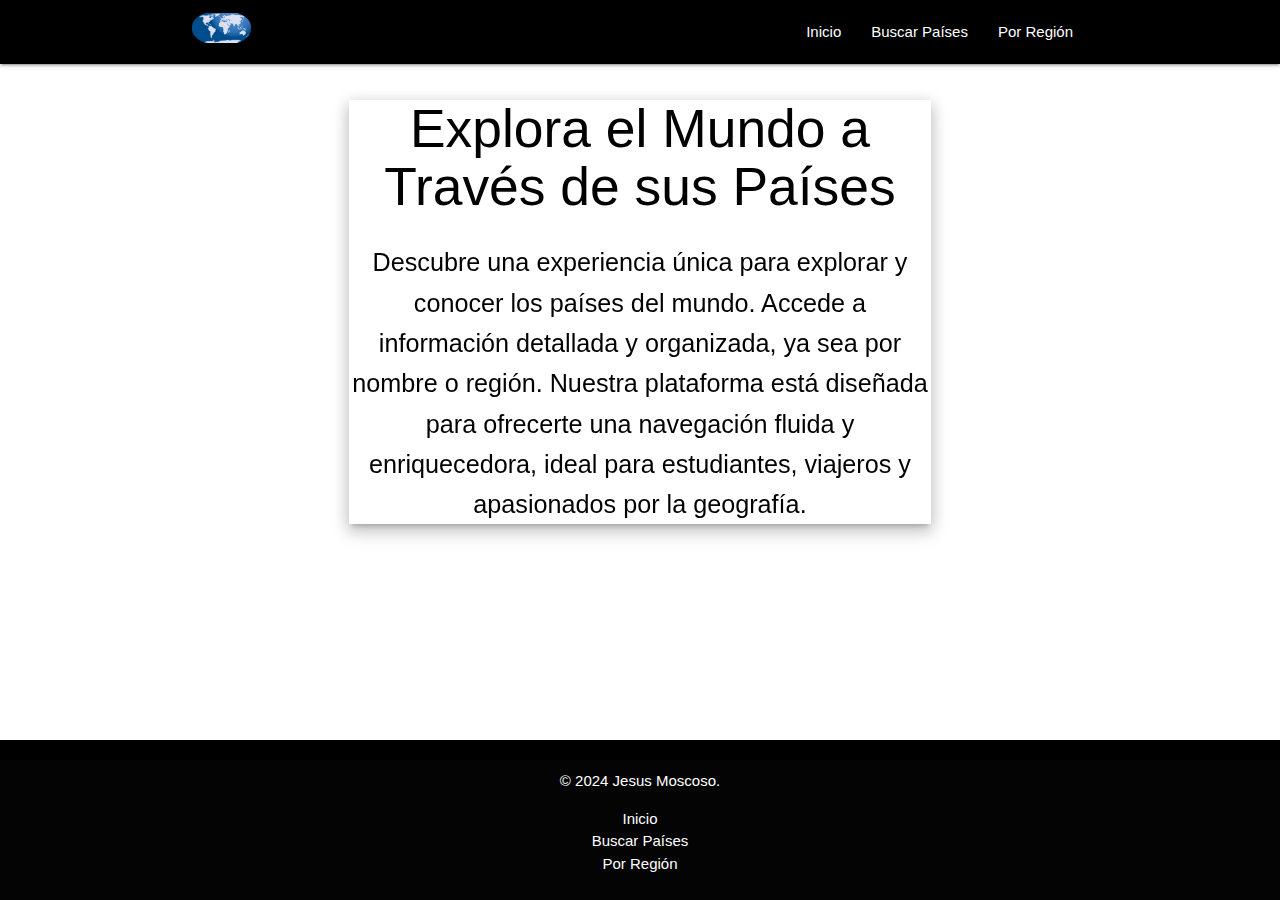
<file: index.html>
<!DOCTYPE html>
<html lang="en">
<head>
    <meta charset="UTF-8">
    <meta name="viewport" content="width=device-width, initial-scale=1.0">
    <title>Proyecto - Lista de Países</title>
    <link href="https://fonts.googleapis.com/icon?family=Material+Icons" rel="stylesheet">
    <link rel="stylesheet" href="css/estilos.css">
    <link rel="stylesheet" href="https://cdnjs.cloudflare.com/ajax/libs/materialize/1.0.0/css/materialize.min.css">            
</head>
<body>

    <header>
        <nav class="black">
            <div class="container">
                <div class="nav-wrapper">
                    <!-- Logo -->
                    <a href="index.html" class="brand-logo">
                        <img src="imagenes/world-map-297315__340.webp" alt="Logo" style="height: 30px;">
                    </a>
                    <!-- Menú para pantallas grandes -->
                    <ul id="nav-mobile" class="right hide-on-med-and-down">
                        <li><a href="index.html">Inicio</a></li>
                        <li><a href="BuscarPorNombre.html">Buscar Países</a></li>
                        <li><a href="BuscarPorRegion.html">Por Región</a></li>
                    </ul>
                    <!-- Icono de menú para móviles -->
                    <a href="#" data-target="mobile-nav" class="sidenav-trigger">
                        <i class="material-icons">menu</i>
                    </a>
                </div>
            </div>
        </nav>

            <!-- Sidenav -->
        <ul class="sidenav" id="mobile-nav">
            <li><a href="index.html"><i class="material-icons">home</i>Inicio</a></li>
            <li><a href="BuscarPorNombre.html"><i class="material-icons">search</i>Buscar Países</a></li>
            <li><a href="BuscarPorRegion.html"><i class="material-icons">public</i>Por Región</a></li>
        </ul>
    </header>
    
    <main>
        <div class="row">
          <div class="col s12 m8 offset-m2 center-align">
            <div class="container z-depth-3 black-text  " style="backdrop-filter: blur(10px)">
              <h2>Explora el Mundo a Través de sus Países</h2>
              <p class="flow-text" style="line-height: 1.6;">
                Descubre una experiencia única para explorar y conocer los países del mundo. Accede a información detallada 
                y organizada, ya sea por nombre o región. Nuestra plataforma está diseñada para ofrecerte una navegación 
                fluida y enriquecedora, ideal para estudiantes, viajeros y apasionados por la geografía.
              </p>
            </div>
          </div>
        </div>
    </main>
      
    <footer class="page-footer black">
        <div class="footer-copyright">
            <div class="container  center-align">
                <span class="white-text">© 2024 Jesus Moscoso.</span>
                <ul >
                    <li ><a href="index.html" class="white-text">Inicio</a></li>
                    <li><a href="BuscarPorNombre.html" class="white-text">Buscar Países</a></li>
                    <li><a href="BuscarPorRegion.html" class="white-text">Por Región</a></li>
                </ul>
            </div>

        </div>
    </footer>
    
    <!-- Materialize JS -->
 <script src="https://cdnjs.cloudflare.com/ajax/libs/materialize/1.0.0/js/materialize.min.js"></script>
 <script>
     //sidenav
     document.addEventListener('DOMContentLoaded', function() {
     var sidenav = document.querySelectorAll('.sidenav');
     M.Sidenav.init(sidenav); 
     });
 </script>
</body>
</html>
</file>
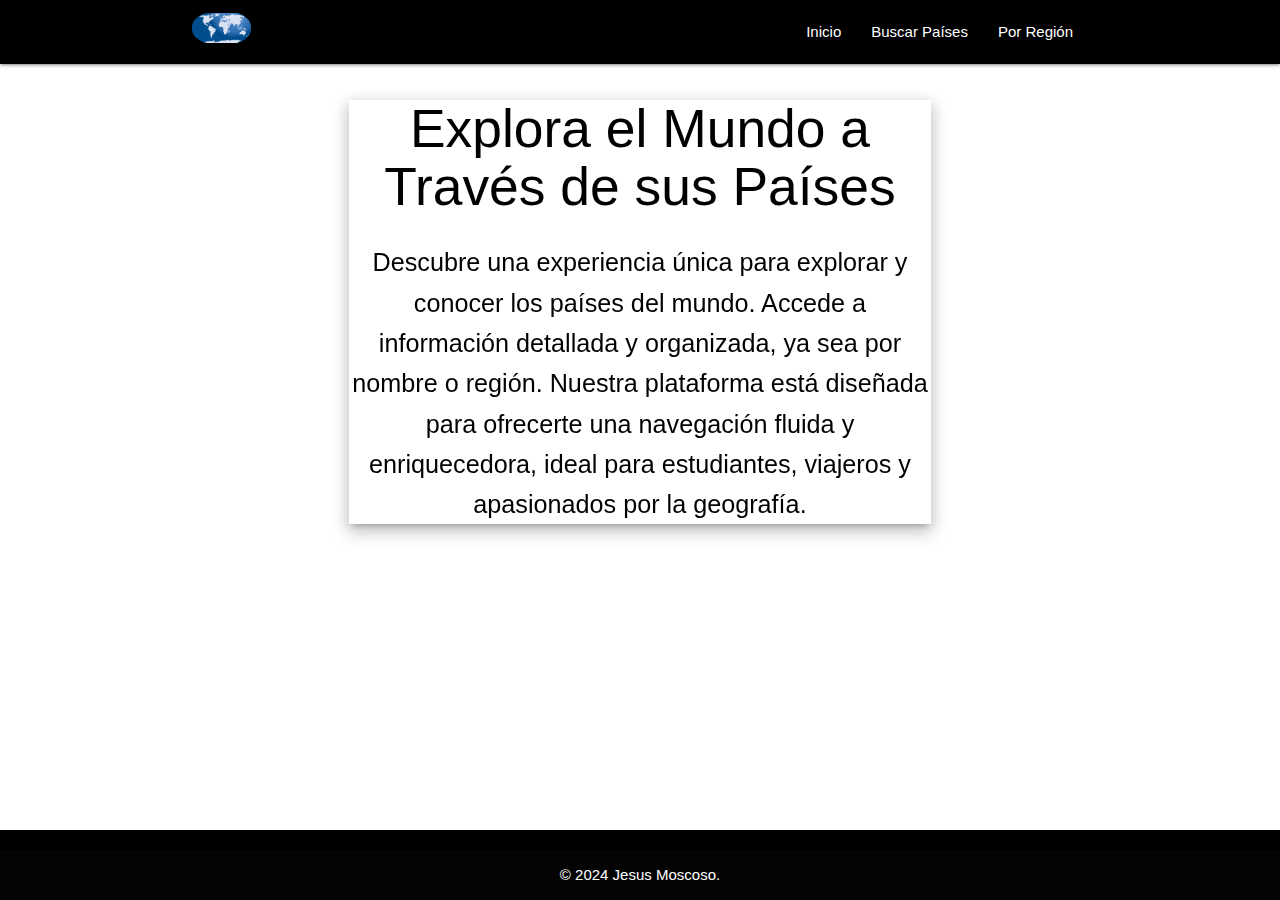
<file: Paginas/index.html>
<!DOCTYPE html>
<html lang="en">
<head>
    <meta charset="UTF-8">
    <meta name="viewport" content="width=device-width, initial-scale=1.0">
    <title>Proyecto - Lista de Países</title>
    <link href="https://fonts.googleapis.com/icon?family=Material+Icons" rel="stylesheet">
    <link rel="stylesheet" href="/css/estilos.css">
    <link rel="stylesheet" href="https://cdnjs.cloudflare.com/ajax/libs/materialize/1.0.0/css/materialize.min.css">            
</head>
<body>
   
    <header>
        <nav class="black">
            <div class="container">
                <div class="nav-wrapper">
                    <a href="index.html" class="brand-logo">
                        <img src="/imagenes/world-map-297315__340.webp" alt="Logo" style="height: 30px;">
                    </a>
                    <ul id="nav-mobile" class="right hide-on-med-and-down">
                        <li><a href="/Paginas/index.html">Inicio</a></li>
                        <li><a href="/Paginas/BuscarPorNombre.html">Buscar Países</a></li>
                        <li><a href="/Paginas/BuscarPorRegion.html">Por Región</a></li>
                    </ul>
                    <!-- Icono de hamburguesa para pantallas pequeñas -->
                    <a href="#" data-target="mobile-nav" class="sidenav-trigger">
                        <i class="material-icons">menu</i>
                    </a>
                </div>
            </div>
        </nav>
    </header>

    <ul class="sidenav" id="mobile-nav">
        <li><a href="/Paginas/index.html">Inicio</a></li>
        <li><a href="/Paginas/BuscarPorNombre.html">Buscar Países</a></li>
        <li><a href="/Paginas/BuscarPorRegion.html">Por Región</a></li>
    </ul>
    
    <main>
        <div class="row">
          <div class="col s12 m8 offset-m2 center-align">
            <div class="container z-depth-3 black-text  " style="backdrop-filter: blur(10px)">
              <h2>Explora el Mundo a Través de sus Países</h2>
              <p class="flow-text" style="line-height: 1.6;">
                Descubre una experiencia única para explorar y conocer los países del mundo. Accede a información detallada 
                y organizada, ya sea por nombre o región. Nuestra plataforma está diseñada para ofrecerte una navegación 
                fluida y enriquecedora, ideal para estudiantes, viajeros y apasionados por la geografía.
              </p>
            </div>
          </div>
        </div>
    </main>
      


    <footer class="page-footer black">
        <div class="footer-copyright">
            <div class="container  center-align">
                <span class="white-text">© 2024 Jesus Moscoso.</span>
            </div>
        </div>
    </footer>
    
    <!-- Materialize JS -->
 <script src="https://cdnjs.cloudflare.com/ajax/libs/materialize/1.0.0/js/materialize.min.js"></script>
 <script>
     //sidenav
     document.addEventListener('DOMContentLoaded', function() {
     var sidenav = document.querySelectorAll('.sidenav');
     M.Sidenav.init(sidenav); 
     });
 </script>
</body>
</html>
</file>
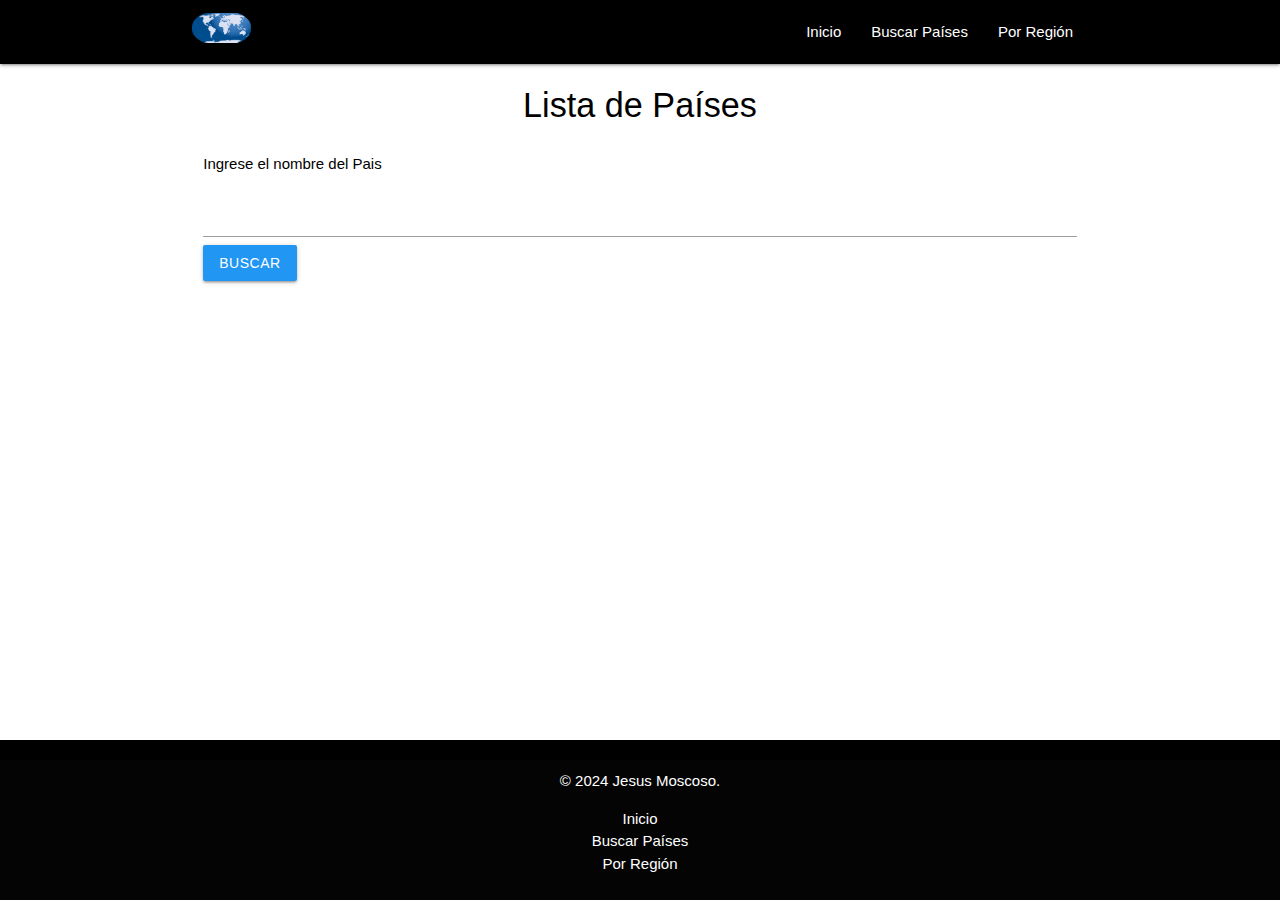
<file: BuscarPorNombre.html>
<!DOCTYPE html>
<html lang="es">
<head>
    <meta charset="UTF-8">
    <meta name="viewport" content="width=device-width, initial-scale=1.0">
    <title>Proyecto - Lista de Países</title>
    <link href="https://fonts.googleapis.com/icon?family=Material+Icons" rel="stylesheet">
    <link rel="stylesheet" href="css/estilos.css">
    <link rel="stylesheet" href="https://cdnjs.cloudflare.com/ajax/libs/materialize/1.0.0/css/materialize.min.css">            
</head>
<body>

    <header>
        <nav class="black">
            <div class="container">
                <div class="nav-wrapper">
                    <a href="index.html" class="brand-logo">
                        <img src="imagenes/world-map-297315__340.webp" alt="Logo" style="height: 30px;">
                    </a>
                    <ul id="nav-mobile" class="right hide-on-med-and-down">
                        <li><a href="index.html">Inicio</a></li>
                        <li><a href="BuscarPorNombre.html">Buscar Países</a></li>
                        <li><a href="BuscarPorRegion.html">Por Región</a></li>
                    </ul>
                    <a href="#" data-target="mobile-nav" class="sidenav-trigger">
                        <i class="material-icons">menu</i>
                    </a>
                </div>
            </div>
        </nav>
    
        <ul class="sidenav" id="mobile-nav">
            <li><a href="index.html" class="waves-effect"><i class="material-icons">home</i>Inicio</a></li>
            <li><a href="BuscarPorNombre.html" class="waves-effect"><i class="material-icons">search</i>Buscar Países</a></li>
            <li><a href="BuscarPorRegion.html" class="waves-effect"><i class="material-icons">public</i>Por Región</a></li>
        </ul>
    </header>

    <main class="container">

        <h4 class="center-align">Lista de Países</h4>
        
        <div class="row">
            <form class="col s12 m12 white">
                <div class="input-field">
                    <p><strong>Ingrese el nombre del Pais</strong></p>
                    <input id="lblPais" type="text" class="validate">
                    <label for="lblPais" class="black-text"></label>
                    <button id="btnBuscar" class="btn waves-effect waves-light blue" type="button">Buscar</button>
                </div>
            </form>
        </div>


        <div class="row" id="listaPaises">
            <!-- las tarjetas de paises se van a cargar aqui -->
        </div>

      
        <div id="modalDetalles" class="modal">
            <div class="modal-content">
                <h5>Detalles del País</h5>
                <div id="detallePais"></div>
            </div>
            <div class="modal-footer">
                <a href="#!" class="modal-close btn waves-effect waves-light blue">Cerrar</a>
            </div>
        </div>

        
    </main>

   
    <footer class="page-footer black">
        <div class="footer-copyright">
            <div class="container  center-align">
                <span class="white-text">© 2024 Jesus Moscoso.</span>
                <ul >
                    <li ><a href="index.html" class="white-text">Inicio</a></li>
                    <li><a href="BuscarPorNombre.html" class="white-text">Buscar Países</a></li>
                    <li><a href="BuscarPorRegion.html" class="white-text">Por Región</a></li>
                </ul>
            </div>
        </div>
    </footer>
    
    <!-- Scripts -->
    <script src="logica/index.js"></script>
    <!-- Materialize JS -->
    <script src="https://cdnjs.cloudflare.com/ajax/libs/materialize/1.0.0/js/materialize.min.js"></script>
    <script>
        // Inicialización del modal
        document.addEventListener('DOMContentLoaded', function () {
            const modals = document.querySelectorAll('.modal');
            M.Modal.init(modals);
        });

        // Inicialización del menú lateral (sidenav)
        document.addEventListener('DOMContentLoaded', function() {
            var sidenav = document.querySelectorAll('.sidenav');
            M.Sidenav.init(sidenav); // Inicializa el menú lateral
        });
    </script>
</body>
</html>
</file>
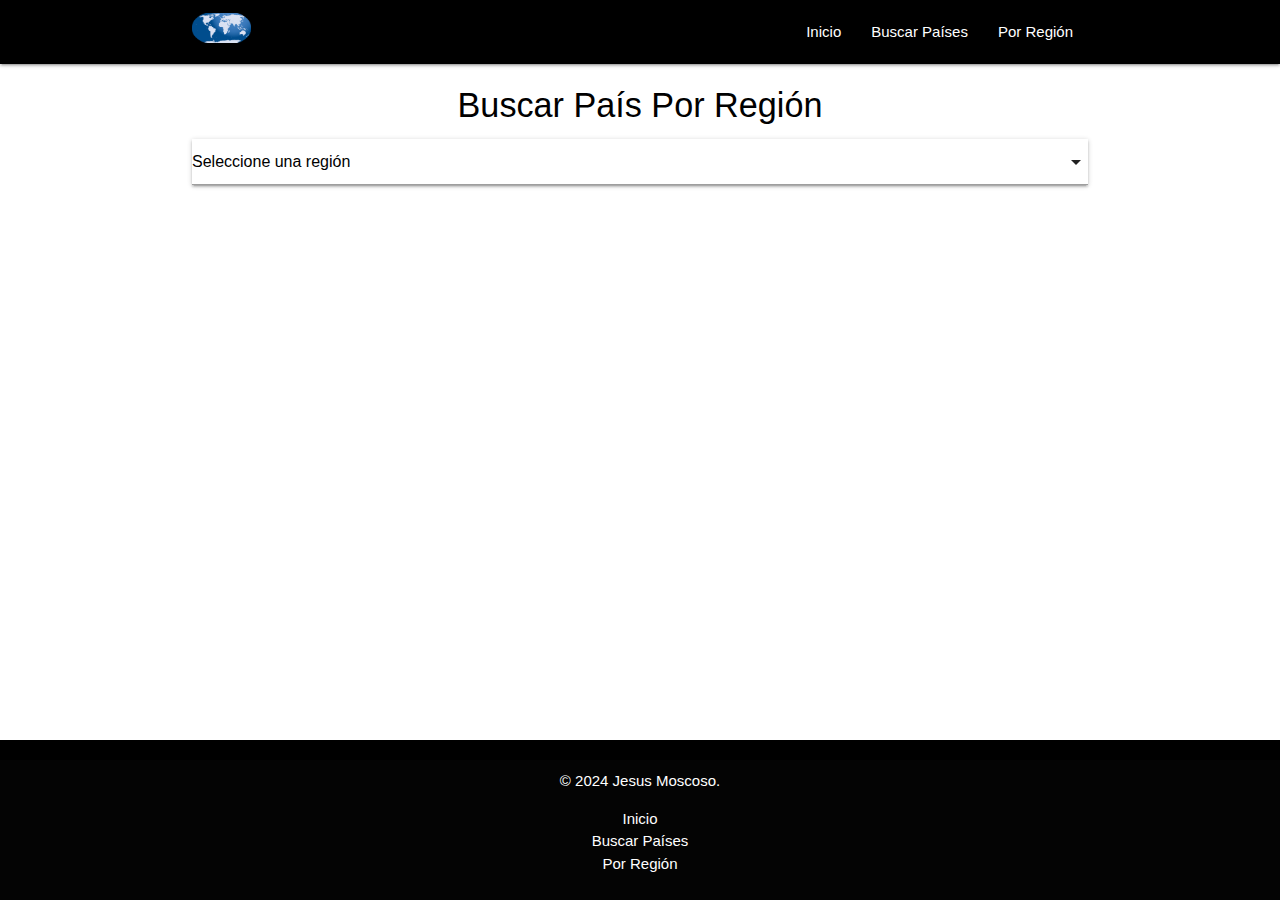
<file: BuscarPorRegion.html>
<!DOCTYPE html>
<html lang="en">

<head>
    <meta charset="UTF-8">
    <meta name="viewport" content="width=device-width, initial-scale=1.0">
    <title>Proyecto</title>
    <link href="https://fonts.googleapis.com/icon?family=Material+Icons" rel="stylesheet">
    <link rel="stylesheet" href="css/estilos.css">
    <link rel="stylesheet" href="https://cdnjs.cloudflare.com/ajax/libs/materialize/1.0.0/css/materialize.min.css">
</head>

<body>
    <header>
        <nav class="black">
            <div class="container">
                <div class="nav-wrapper">
                    <a href="index.html" class="brand-logo">
                        <img src="imagenes/world-map-297315__340.webp" alt="Logo" style="height: 30px;">
                    </a>
                    <ul id="nav-mobile" class="right hide-on-med-and-down">
                        <li><a href="index.html">Inicio</a></li>
                        <li><a href="BuscarPorNombre.html">Buscar Países</a></li>
                        <li><a href="BuscarPorRegion.html">Por Región</a></li>
                    </ul>

            
                    <a href="#" data-target="mobile-nav" class="sidenav-trigger">
                        <i class="material-icons">menu</i>
                    </a>
                </div>
            </div>
        </nav>

        <ul class="sidenav" id="mobile-nav">
            <li><a href="index.html" class="waves-effect"><i class="material-icons">home</i>Inicio</a></li>
            <li><a href="BuscarPorNombre.html" class="waves-effect"><i class="material-icons">search</i>Buscar Países</a></li>
            <li><a href="BuscarPorRegion.html" class="waves-effect"><i class="material-icons">public</i>Por Región</a></li>
        </ul>

    </header>

    <!-- Main content -->
    <main class="container">

        <h4 class="center-align">Buscar País Por Región</h4>

        <div class="input-field white z-depth-1">
            <select id="lblRegion" required class="black-text">
                <option value="" disabled selected>Seleccione una región</option>
                <option value="Asia">Asia</option>
                <option value="Europe">Europa</option>
                <option value="Americas">América</option>
                <option value="Africa">África</option>
                <option value="Oceania">Oceanía</option>
            </select>

            <label for="lblRegion"></label>
        </div>
        


        <div class="row" id="listaPaises">
            
            

        </div>


        
        <!-- Modal para detalles del país -->
        <div id="modalDetalles" class="modal">
            <div class="modal-content">
                <h5>Detalles del País</h5>
                <p id="detallePais"></p>
            </div>
            <div class="modal-footer">
                <a href="#!" class="blue modal-close waves-effect waves-red btn-flat">Cerrar</a>
            </div>
        </div>

    </main>

   
    <footer class="page-footer black">
        <div class="footer-copyright">
            <div class="container  center-align">
                <span class="white-text">© 2024 Jesus Moscoso.</span>
                <ul >
                    <li ><a href="index.html" class="white-text">Inicio</a></li>
                    <li><a href="BuscarPorNombre.html" class="white-text">Buscar Países</a></li>
                    <li><a href="BuscarPorRegion.html" class="white-text">Por Región</a></li>
                </ul>
            </div>
        </div>
    </footer>

    <!-- Scripts -->
    <script src="logica/index.js"></script>
    <script src="logica/buscarRegion.js"></script>
    <script src="https://cdnjs.cloudflare.com/ajax/libs/materialize/1.0.0/js/materialize.min.js"></script>

    <script>
        document.addEventListener('DOMContentLoaded', function () {
            // Inicialización de modales
            const modals = document.querySelectorAll('.modal');
            M.Modal.init(modals);

            // Inicialización del select
            const selects = document.querySelectorAll('select');
            M.FormSelect.init(selects);
        });

        // Inicialización del menú lateral (sidenav)
        document.addEventListener('DOMContentLoaded', function() {
            var sidenav = document.querySelectorAll('.sidenav');
            M.Sidenav.init(sidenav);
        });
    </script>
</body>

</html>
</file>
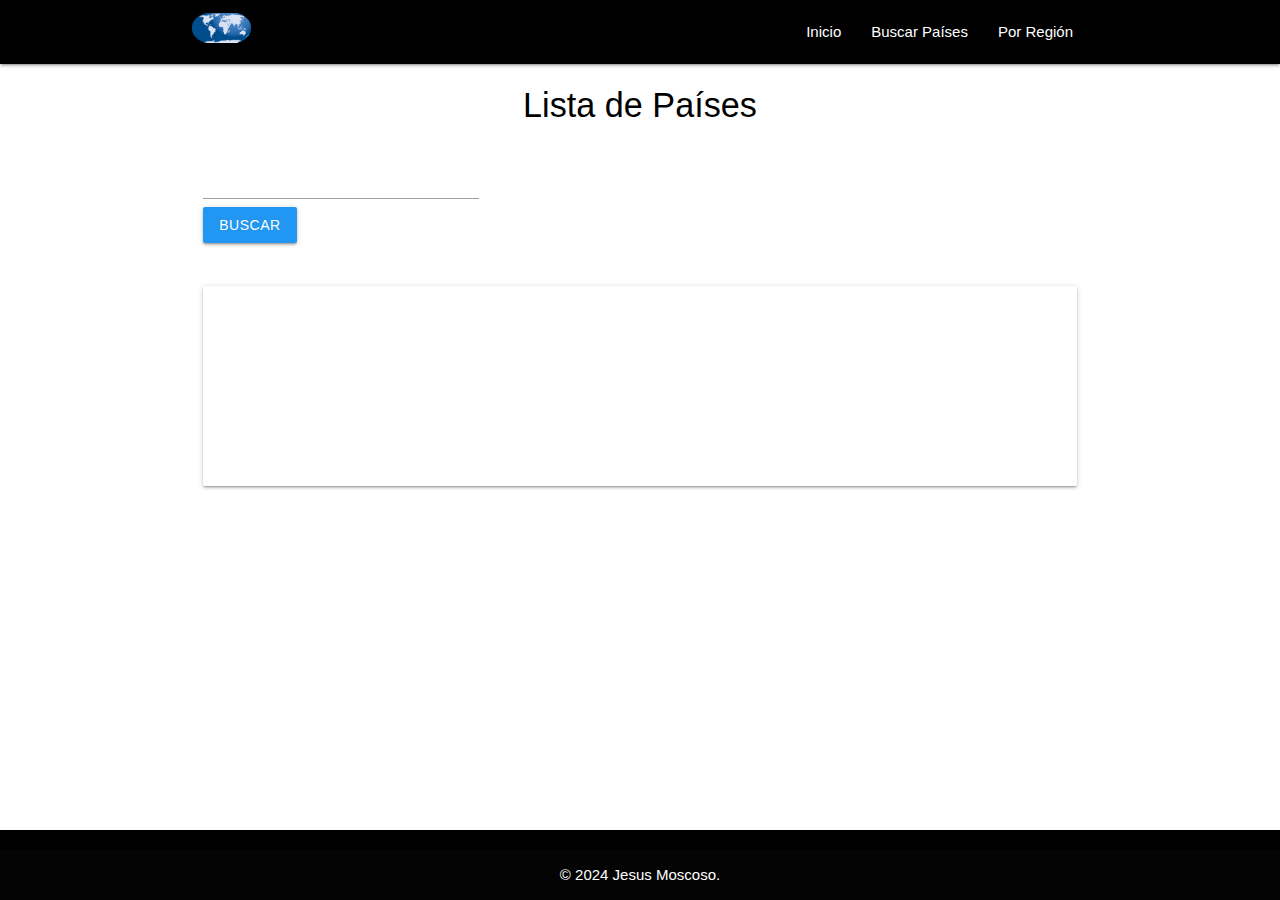
<file: Paginas/BuscarPorNombre.html>
<!DOCTYPE html>
<html lang="es">
<head>
    <meta charset="UTF-8">
    <meta name="viewport" content="width=device-width, initial-scale=1.0">
    <title>Proyecto - Lista de Países</title>
    <link href="https://fonts.googleapis.com/icon?family=Material+Icons" rel="stylesheet">
    <link rel="stylesheet" href="/css/estilos.css">

    <link rel="stylesheet" href="https://cdnjs.cloudflare.com/ajax/libs/materialize/1.0.0/css/materialize.min.css">            
</head>
<body>

    <header>
        <nav class="black">
            <div class="container">
                <div class="nav-wrapper">
                    <a href="index.html" class="brand-logo">
                        <img src="/imagenes/world-map-297315__340.webp" alt="Logo" style="height: 30px;">
                    </a>
                    <ul id="nav-mobile" class="right hide-on-med-and-down">
                        <li><a href="/index.html">Inicio</a></li>
                        <li><a href="/Paginas/BuscarPorNombre.html">Buscar Países</a></li>
                        <li><a href="/Paginas/BuscarPorRegion.html">Por Región</a></li>
                    </ul>
                    <a href="#" data-target="mobile-nav" class="sidenav-trigger">
                        <i class="material-icons">menu</i>
                    </a>
                </div>
            </div>
        </nav>
    </header>

    <ul class="sidenav" id="mobile-nav">
        <li><a href="/index.html">Inicio</a></li>
        <li><a href="/Paginas/BuscarPorNombre.html">Buscar Países</a></li>
        <li><a href="/Paginas/BuscarPorRegion.html">Por Región</a></li>
    </ul>

    <main class="container">
        <h4 class="center-align">Lista de Países</h4>
        
    
        <div class="row">
            <form class="col s12 m4">
                <div class="input-field">
                    <input id="lblPais" type="text" class="validate">
                    <label for="lblPais" class="black-text"></label>
                    <button id="btnBuscar" class="btn waves-effect waves-light blue" type="button">Buscar</button>
                </div>
            </form>
        </div>

        <!-- Lista de países -->
        <div class="row">
            <div class="col s12 m12 center-align">
                <div class="card">
                    <div class="card-content">
                        <ul id="listaPaises"></ul>
                    </div>
                </div>
            </div>
        </div>

      
        <div id="modalDetalles" class="modal">
            <div class="modal-content">
                <h5>Detalles del País</h5>
                <div id="detallePais"></div>
            </div>
            <div class="modal-footer">
                <a href="#!" class="modal-close btn waves-effect waves-light blue">Cerrar</a>
            </div>
        </div>
    </main>

    <!-- Footer -->
    <footer class="page-footer black">
        <div class="footer-copyright">
            <div class="container center-align">
                <span class="white-text">© 2024 Jesus Moscoso.</span>
            </div>
     </div>
    </footer>
    
    <!-- Scripts -->
    <script src="/logica/index.js"></script>
    <!-- Materialize JS -->
    <script src="https://cdnjs.cloudflare.com/ajax/libs/materialize/1.0.0/js/materialize.min.js"></script>
    <script>
        // Inicialización del modal
        document.addEventListener('DOMContentLoaded', function () {
            const modals = document.querySelectorAll('.modal');
            M.Modal.init(modals);
        });

        // Inicialización del menú lateral (sidenav)
        document.addEventListener('DOMContentLoaded', function() {
            var sidenav = document.querySelectorAll('.sidenav');
            M.Sidenav.init(sidenav); // Inicializa el menú lateral
        });
    </script>
</body>
</html>
</file>
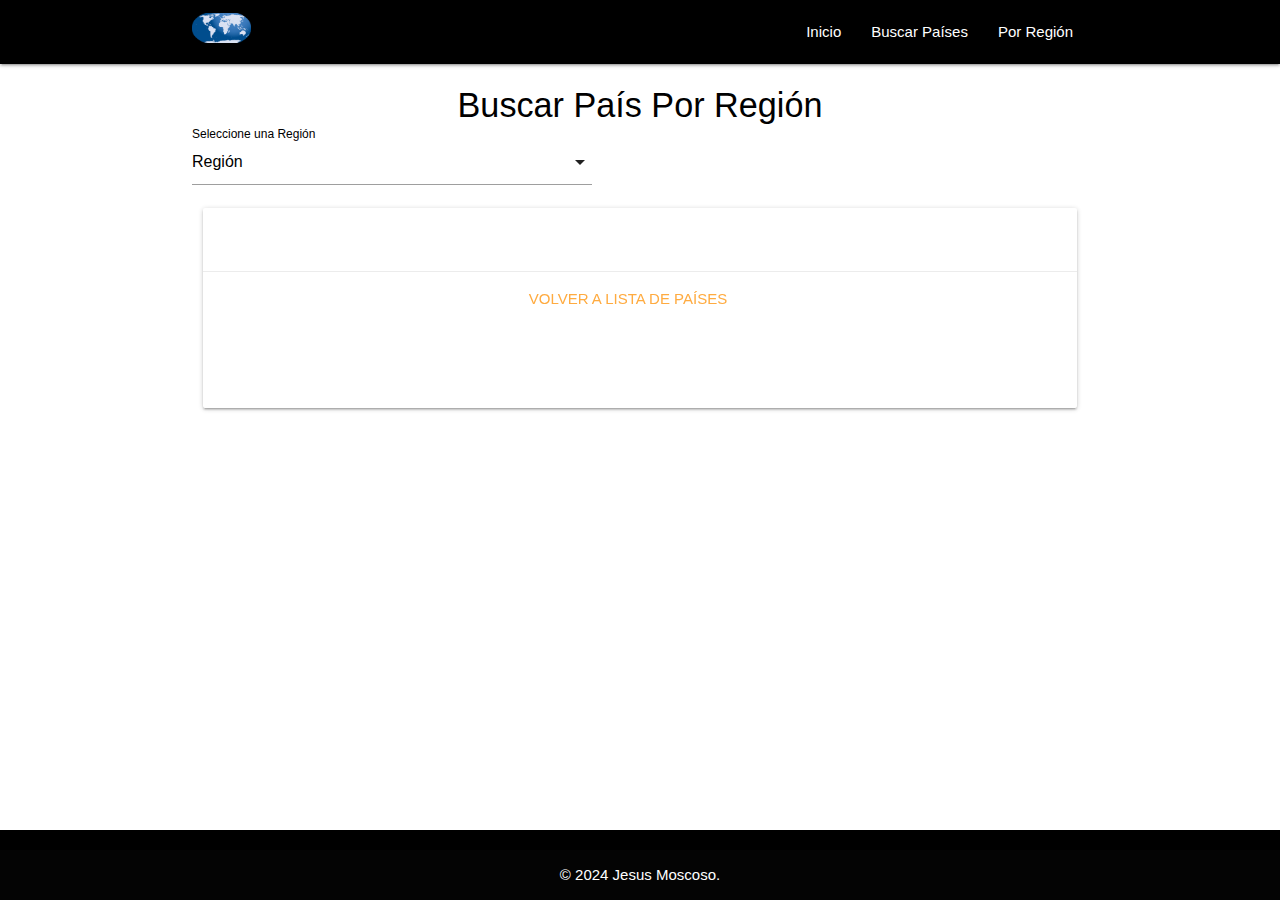
<file: Paginas/BuscarPorRegion.html>
<!DOCTYPE html>
<html lang="en">

<head>
    <meta charset="UTF-8">
    <meta name="viewport" content="width=device-width, initial-scale=1.0">
    <title>Proyecto</title>
    <link href="https://fonts.googleapis.com/icon?family=Material+Icons" rel="stylesheet">
    <link rel="stylesheet" href="/css/estilos.css">
    <link rel="stylesheet" href="https://cdnjs.cloudflare.com/ajax/libs/materialize/1.0.0/css/materialize.min.css">
</head>

<body>
    <header>
        <nav class="black">
            <div class="container">
                <div class="nav-wrapper">
                    <a href="/index.html" class="brand-logo">
                        <img src="/imagenes/world-map-297315__340.webp" alt="Logo" style="height: 30px;">
                    </a>
                    <ul id="nav-mobile" class="right hide-on-med-and-down">
                        <li><a href="/index.html">Inicio</a></li>
                        <li><a href="/Paginas/BuscarPorNombre.html">Buscar Países</a></li>
                        <li><a href="/Paginas/BuscarPorRegion.html">Por Región</a></li>
                    </ul>

            
                    <a href="#" data-target="mobile-nav" class="sidenav-trigger">
                        <i class="material-icons">menu</i>
                    </a>
                </div>
            </div>
        </nav>
    </header>

    <ul class="sidenav" id="mobile-nav">
        <li><a href="index.html">Inicio</a></li>
        <li><a href="/Paginas/BuscarPorNombre.html">Buscar Países</a></li>
        <li><a href="/Paginas/BuscarPorRegion.html">Por Región</a></li>
    </ul>

    <!-- Main content -->
    <main class="container">
        <h4 class="center-align">Buscar País Por Región</h4>

        <!-- Select de Regiones -->
        <div class="input-field cboRegiones ">
            <select id="lblRegion" required>
                <option value="" disabled selected>Región</option>
                <option value="Asia">Asia</option>
                <option value="Europe">Europa</option>
                <option value="Americas">América</option>
                <option value="Africa">África</option>
                <option value="Oceania">Oceanía</option>
            </select>
            <label for="lblRegion" class="black-text">Seleccione una Región</label>
        </div>

        <!-- Lista de países -->
        <div class="row center-align">
            <div class="col s12 m12">
                <div class="card">
                    <div class="card-content">
                        <ul id="listaPaises">
                            <!-- Aquí se carga la lista de los países -->
                        </ul>
                    </div>
                    <div class="card-action">
                        <a href="BuscarPorNombre.html">Volver a Lista de Países</a>
                    </div>
                </div>
            </div>
        </div>

        <!-- Modal para detalles del país -->
        <div id="modalDetalles" class="modal">
            <div class="modal-content">
                <h5>Detalles del País</h5>
                <p id="detallePais"></p>
            </div>
            <div class="modal-footer">
                <a href="#!" class="blue modal-close waves-effect waves-red btn-flat">Cerrar</a>
            </div>
        </div>

    </main>

    <!-- Footer -->
    <footer class="page-footer black">
        <div class="footer-copyright">
            <div class="container  center-align">
                <span class="white-text">© 2024 Jesus Moscoso.</span>
            </div>
        </div>
    </footer>

    <!-- Scripts -->
    <script src="/logica/index.js"></script>
    <script src="/logica/buscarRegion.js"></script>
    <script src="https://cdnjs.cloudflare.com/ajax/libs/materialize/1.0.0/js/materialize.min.js"></script>

    <script>
        document.addEventListener('DOMContentLoaded', function () {
            // Inicialización de modales
            const modals = document.querySelectorAll('.modal');
            M.Modal.init(modals);

            // Inicialización del select
            const selects = document.querySelectorAll('select');
            M.FormSelect.init(selects);
        });

        // Inicialización del menú lateral (sidenav)
        document.addEventListener('DOMContentLoaded', function() {
            var sidenav = document.querySelectorAll('.sidenav');
            M.Sidenav.init(sidenav);
        });
    </script>
</body>

</html>
</file>
<file: css/estilos.css>
body {
    background: url(http://st2.depositphotos.com/1008648/9902/i/450/depositphotos_99021740-Famous-monuments-of-the-world.jpg) no-repeat center fixed;
    background-size: cover;
    margin: 0;
    padding: 0;
    color: black;
    position: relative;
    padding-bottom: 15em;
    min-height: 100vh;
}

.boton-derecha {
    float: right;  
    padding: 10px 20px;
    cursor: pointer;
}

.modal{
    max-width: 500px;
    max-height: 400px;
}

.card {
    height: 200px; 
    background-color: transparent !important; 
    backdrop-filter: blur(20px) !important; 
    transition: all 0.3s !important; 
}

.card:hover {
    transform: scale(1.05); 
    box-shadow: 0 4px 8px rgba(0, 0, 0, 0.2); 
    background-color: rgba(255, 255, 255, 0.1); 
}

.cboRegiones{
    max-width: 400px;
}

footer{
    bottom: 0;
    position: absolute;
    width: 100%;
}
</file>
